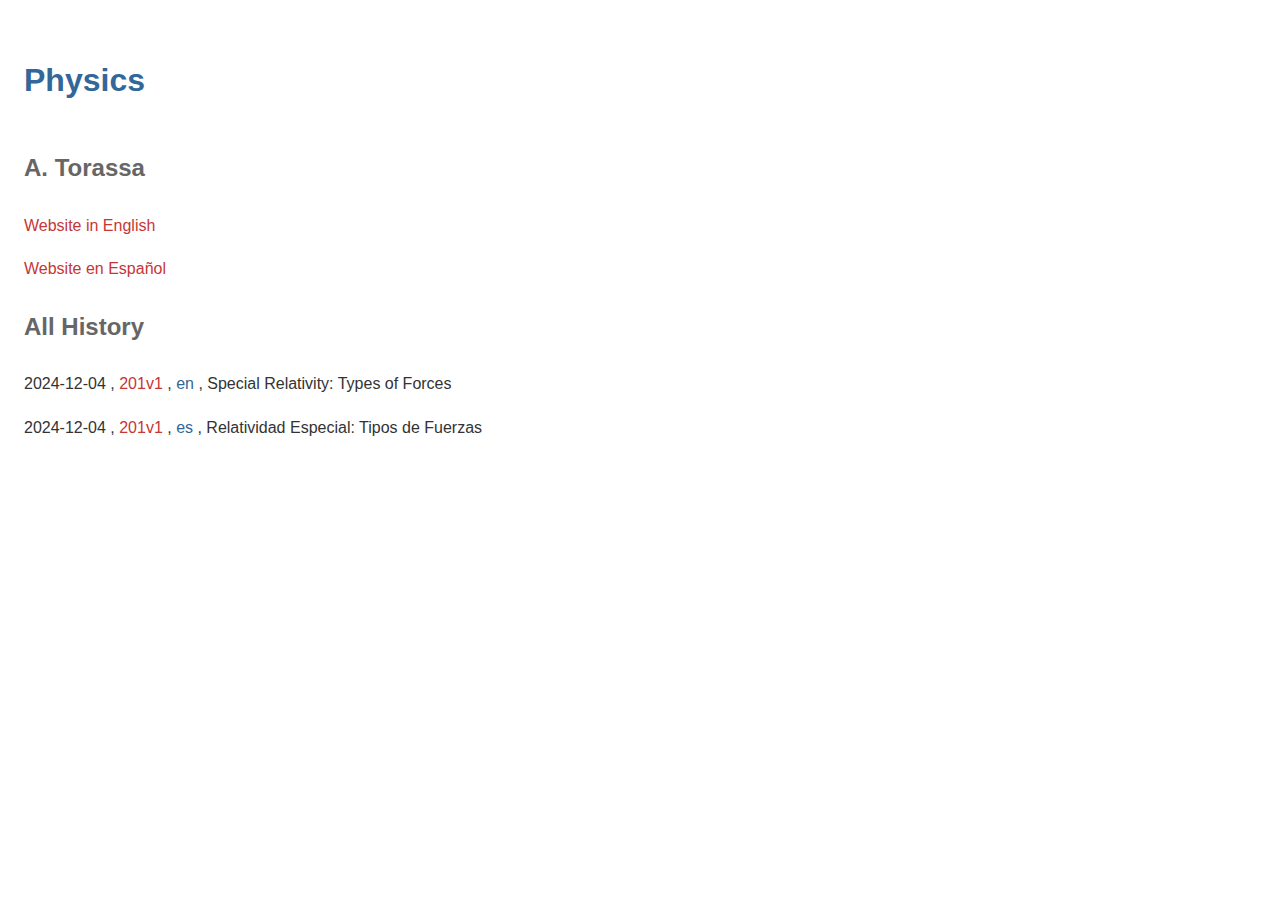
<file: index.html>
<!doctype html>

<html lang="en">

<head>

<meta charset="utf-8">

<title>Physics</title>

<meta name="author" content="A. Torassa">

<meta name="robots" content="index, nofollow">

<meta name="viewport" content="width=device-width, initial-scale=1.0">

<meta name="description" content="A collection of articles about classical mechanics, relational mechanics, special relativity and general relativity.">

<meta name="keywords" content="physics, classical mechanics, relational mechanics, special relativity, general relativity">

<link rel="icon" type="image/png" href="torassa/abs/200/favicon.ico">

<link rel="stylesheet" href="torassa/abs/200/style.css">

</head>

<body>

<main>

<section>

<div class="main">

<h1>Physics</h1>

<h2>A. Torassa</h2>

<p><a href="torassa/en.html">Website in English</a></p>

<p><a href="torassa/es.html">Website en Espa&ntilde;ol</a></p>

<h2>All History</h2>

<p>2024-12-04 , <a href="torassa/pdf/201v1en.pdf">201v1</a> , <span class="language"> en </span> , Special Relativity: Types of Forces</p>

<p>2024-12-04 , <a href="torassa/pdf/201v1es.pdf">201v1</a> , <span class="language"> es </span> , Relatividad Especial: Tipos de Fuerzas</p>

</div>

</section>

</main>

</body>

</html>
</file>
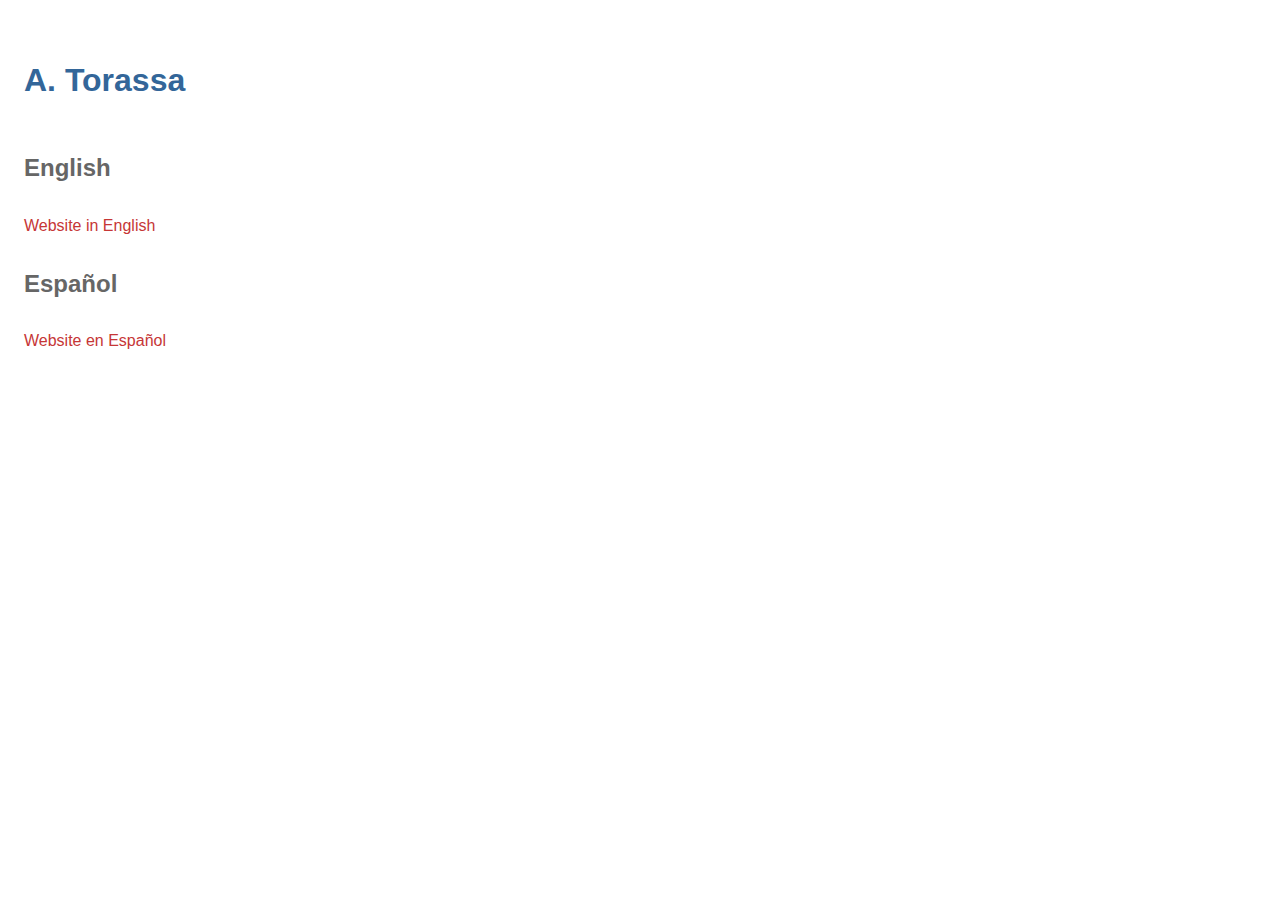
<file: torassa/index.html>
<!doctype html>

<html lang="en">

<head>

<meta charset="utf-8">

<title>A. Torassa</title>

<meta name="author" content="A. Torassa">

<meta name="robots" content="noindex, nofollow">

<meta name="viewport" content="width=device-width, initial-scale=1.0">

<meta name="description" content="A. Torassa">

<meta name="keywords" content="A. Torassa">

<link rel="icon" type="image/png" href="../torassa/abs/200/favicon.ico">

<link rel="stylesheet" href="../torassa/abs/200/style.css">

</head>

<body>

<main>

<section>

<div class="main">

<h1>A. Torassa</h1>

<h2>English</h2>

<p><a href="en.html">Website in English</a></p>

<h2>Espa&ntilde;ol</h2>

<p><a href="es.html">Website en Espa&ntilde;ol</a></p>

</div>

</section>

</main>

</body>

</html>
</file>
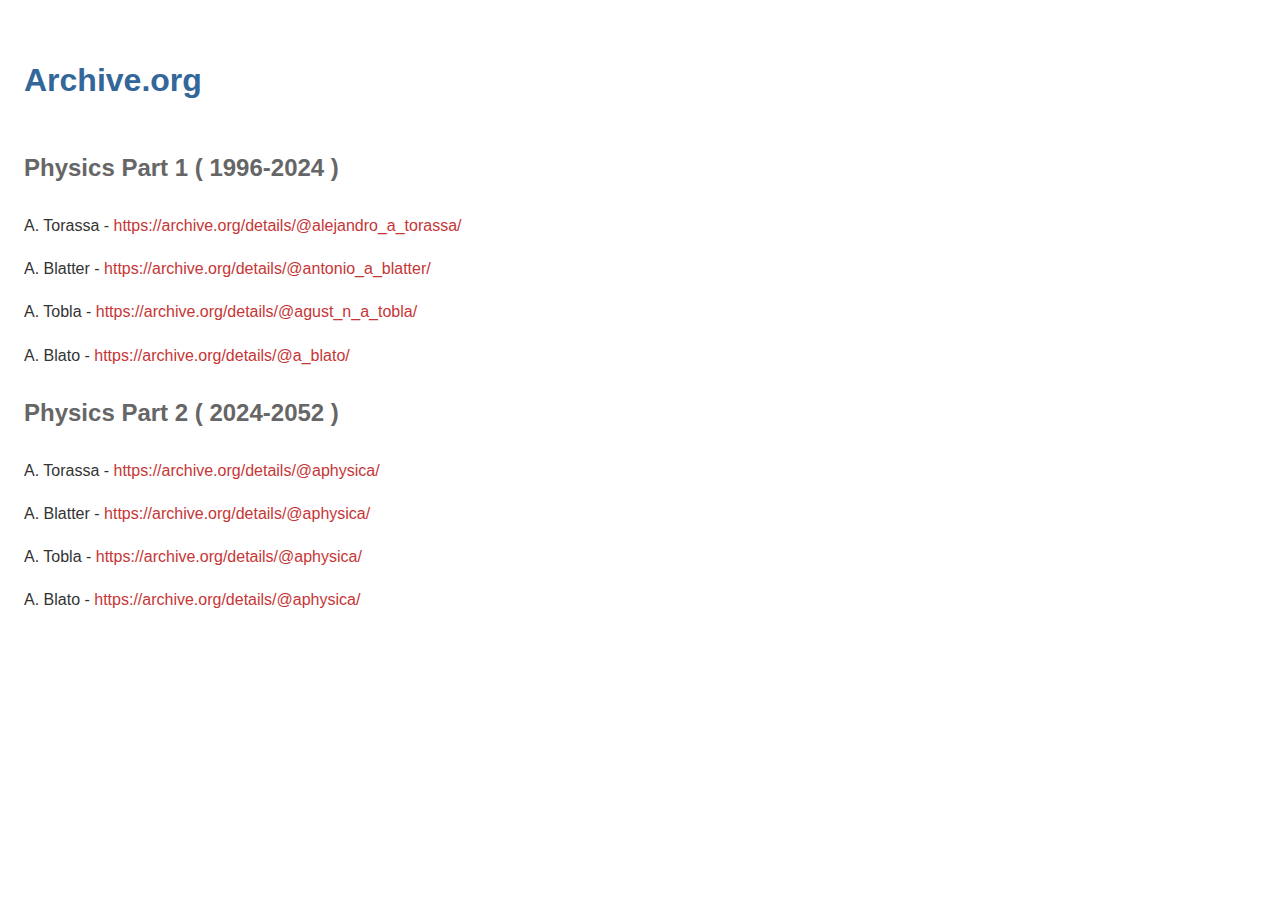
<file: torassa/abs/000/index.html>
<!doctype html>

<html lang="en">

<head>

<meta charset="utf-8">

<title>Authors : Archive</title>

<meta name="author" content="A. Torassa">

<meta name="robots" content="noindex, nofollow">

<meta name="viewport" content="width=device-width, initial-scale=1.0">

<meta name="description" content="A. Torassa">

<meta name="keywords" content="A. Torassa">

<link rel="icon" type="image/png" href="../200/favicon.ico">

<link rel="stylesheet" href="../200/style.css">

</head>

<body>

<main>

<section>

<div class="main">

<h1>Archive.org</h1>

<h2>Physics Part 1 ( 1996-2024 )</h2>

<p>A. Torassa - <a href="https://archive.org/details/@alejandro_a_torassa/">https://archive.org/details/@alejandro_a_torassa/</a></p>

<p>A. Blatter - <a href="https://archive.org/details/@antonio_a_blatter/">https://archive.org/details/@antonio_a_blatter/</a></p>

<p>A. Tobla - <a href="https://archive.org/details/@agust_n_a_tobla/">https://archive.org/details/@agust_n_a_tobla/</a></p>

<p>A. Blato - <a href="https://archive.org/details/@a_blato/">https://archive.org/details/@a_blato/</a></p>

<h2>Physics Part 2 ( 2024-2052 )</h2>

<p>A. Torassa - <a href="https://archive.org/details/@aphysica/">https://archive.org/details/@aphysica/</a></p>

<p>A. Blatter - <a href="https://archive.org/details/@aphysica/">https://archive.org/details/@aphysica/</a></p>

<p>A. Tobla - <a href="https://archive.org/details/@aphysica/">https://archive.org/details/@aphysica/</a></p>

<p>A. Blato - <a href="https://archive.org/details/@aphysica/">https://archive.org/details/@aphysica/</a></p>

</div>

</section>

</main>

</body>

</html>
</file>
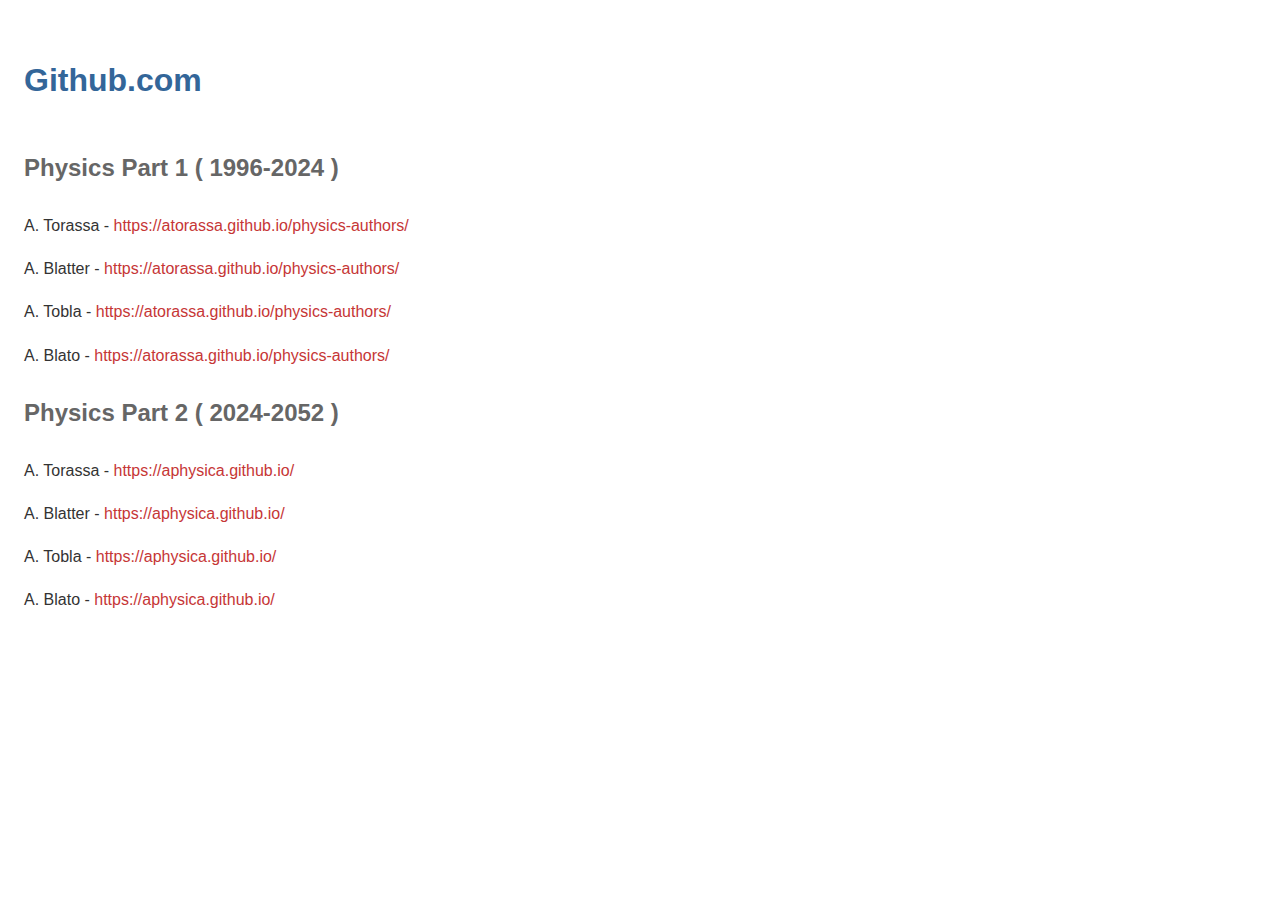
<file: torassa/abs/100/index.html>
<!doctype html>

<html lang="en">

<head>

<meta charset="utf-8">

<title>Authors : Github</title>

<meta name="author" content="A. Torassa">

<meta name="robots" content="noindex, nofollow">

<meta name="viewport" content="width=device-width, initial-scale=1.0">

<meta name="description" content="A. Torassa">

<meta name="keywords" content="A. Torassa">

<link rel="icon" type="image/png" href="../200/favicon.ico">

<link rel="stylesheet" href="../200/style.css">

</head>

<body>

<main>

<section>

<div class="main">

<h1>Github.com</h1>

<h2>Physics Part 1 ( 1996-2024 )</h2>

<p>A. Torassa - <a href="https://atorassa.github.io/physics-authors/">https://atorassa.github.io/physics-authors/</a></p>

<p>A. Blatter - <a href="https://atorassa.github.io/physics-authors/">https://atorassa.github.io/physics-authors/</a></p>

<p>A. Tobla - <a href="https://atorassa.github.io/physics-authors/">https://atorassa.github.io/physics-authors/</a></p>

<p>A. Blato - <a href="https://atorassa.github.io/physics-authors/">https://atorassa.github.io/physics-authors/</a></p>

<h2>Physics Part 2 ( 2024-2052 )</h2>

<p>A. Torassa - <a href="https://aphysica.github.io/">https://aphysica.github.io/</a></p>

<p>A. Blatter - <a href="https://aphysica.github.io/">https://aphysica.github.io/</a></p>

<p>A. Tobla - <a href="https://aphysica.github.io/">https://aphysica.github.io/</a></p>

<p>A. Blato - <a href="https://aphysica.github.io/">https://aphysica.github.io/</a></p>

</div>

</section>

</main>

</body>

</html>
</file>
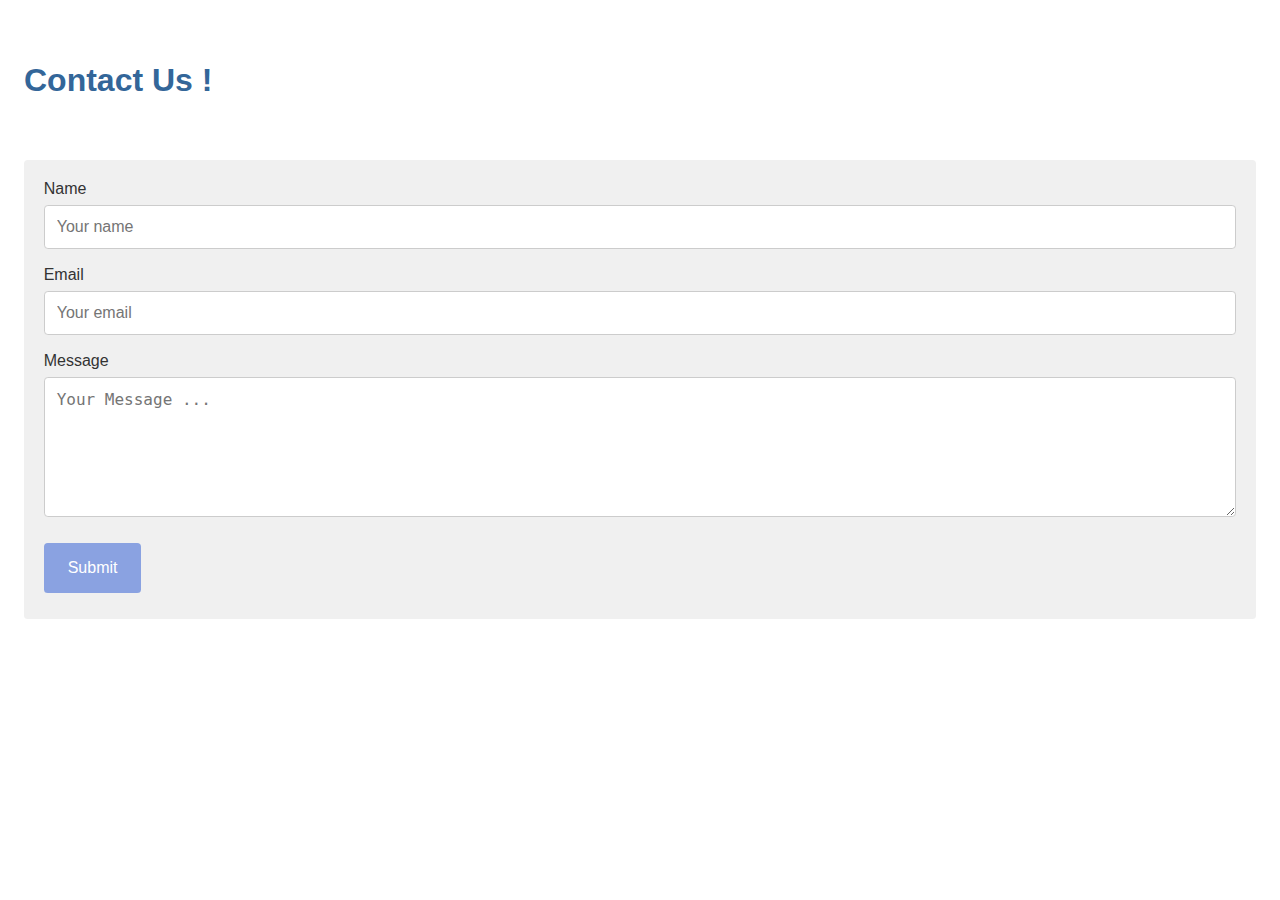
<file: torassa/abs/200/index.html>
<!doctype html>

<html lang="en">

<head>

<meta charset="utf-8">

<title>Authors : Contact</title>

<meta name="author" content="A. Torassa">

<meta name="robots" content="noindex, nofollow">

<meta name="viewport" content="width=device-width, initial-scale=1.0">

<meta name="description" content="A. Torassa">

<meta name="keywords" content="A. Torassa">

<link rel="icon" type="image/png" href="favicon.ico">

<style>

* {
border: 0;
margin: 0;
padding: 0;
outline: 0;
}

body {
color: #333;
text-align: left;
background-color: #fff;
font-family: Arial, Helvetica, sans-serif;
}

div.main {
padding: 0 1.5em;
margin-bottom: 3.6em;
}

h1 {
color: #336699;
line-height: 1.4;
background-color: #fff;
margin: 1.8em 0 1.8em 0;
}

div.container {
background-color: #f0f0f0;
border-radius: 0.24em;
padding: 1.23em;
outline: none;
}

input[type=text], [type=email], select, textarea {
font-size: 1rem;
width: 100%;
padding: 0.75em;
border: 1px solid #ccc;
border-radius: 0.24em;
box-sizing: border-box;
margin-top: 0.45em;
margin-bottom: 1.05em;
resize: vertical;
outline: none;
}

input[type=submit] {
font-size: 1rem;
background-color: #8aa2e1;
color: #fff;
margin: 0.36em 0em;
padding: 1em 1.50em;
border: none;
border-radius: 0.24em;
cursor: pointer;
outline: none;
}

input[type=submit]:hover {
background-color: #e77578;
text-decoration: none;
outline: none;
}

input[type=submit]:focus {
outline: none;
}

@media screen and (max-width: 480px) {

div.main {
padding: 0 0.75em;
}

}

@media screen and (max-width: 300px) {

div.main {
padding: 0 0.57em;
}

}

</style>

</head>

<body>

<main>

<section>

<div class="main">

<h1>Contact Us !</h1>

<div class="container">

<form action="https://formspree.io/f/myzybknb" method="POST">

<label for="form-name">Name</label>

<input id="form-name" type="text" name="name" placeholder="Your name" autocomplete="name" required><br>

<label for="form-email">Email</label>

<input id="form-email" type="email" name="email" placeholder="Your email" required><br>

<label for="form-message">Message</label>

<textarea id="form-message" name="message" placeholder="Your Message ..." rows="6" required></textarea><br>

<input id="form-submit" type="submit" value="Submit">

</form>

</div>

</div>

</section>

</main>

</body>

</html>
</file>
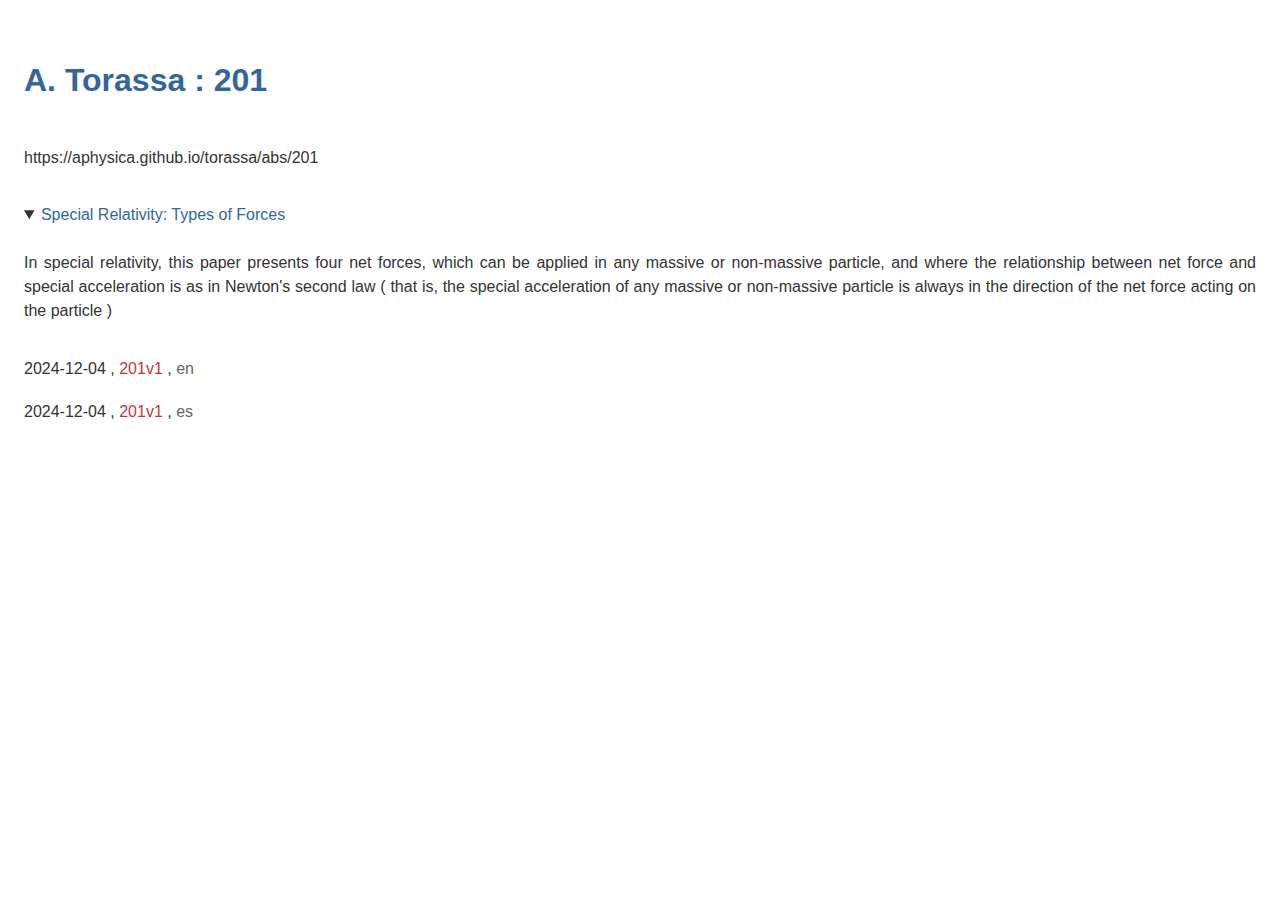
<file: torassa/abs/201/index.html>
<!doctype html>

<html lang="en">

<head>

<meta charset="utf-8">

<title>A. Torassa : 201</title>

<meta name="author" content="A. Torassa">

<meta name="robots" content="noindex, nofollow">

<meta name="viewport" content="width=device-width, initial-scale=1.0">

<meta name="description" content="A. Torassa">

<meta name="keywords" content="A. Torassa">

<link rel="icon" type="image/png" href="../200/favicon.ico">

<link rel="stylesheet" href="../200/style.css">

</head>

<body>

<main>

<section>

<div class="main">

<h1>A. Torassa : 201</h1>

<p class="url">https://aphysica.github.io/torassa/abs/201</p>

<div id="en">

<details open><summary><span class="title">Special Relativity: Types of Forces</span></summary><br><span class="abstract">In special relativity, this paper presents four net forces, which can be applied in any massive or non-massive particle, and where the relationship between net force and special acceleration is as in Newton's second law ( that is, the special acceleration of any massive or non-massive particle is always in the direction of the net force acting on the particle )</span></details>

</div>

<div id="es"><br id="br">

<details open><summary><span class="title">Relatividad Especial: Tipos de Fuerzas</span></summary><br><span class="abstract">En relatividad especial, este trabajo presenta cuatro fuerzas netas, que pueden ser aplicadas en cualquier part&iacute;cula masiva o no masiva y donde la relaci&oacute;n entre fuerza neta y aceleraci&oacute;n especial es como en la segunda ley de Newton ( es decir, la fuerza neta que act&uacute;a sobre una part&iacute;cula masiva o no masiva siempre tiene igual direcci&oacute;n y sentido que la aceleraci&oacute;n especial de la part&iacute;cula )</span></details>

</div>

<div id="vs">

<p>2024-12-04 , <a href="../../pdf/201v1en.pdf">201v1</a> , <span class="lingua"> en </span></p>

<p>2024-12-04 , <a href="../../pdf/201v1es.pdf">201v1</a> , <span class="lingua"> es </span></p>

</div>

</div>

</section>

</main>

<script src="../200/jscript.js"></script>

</body>

</html>
</file>
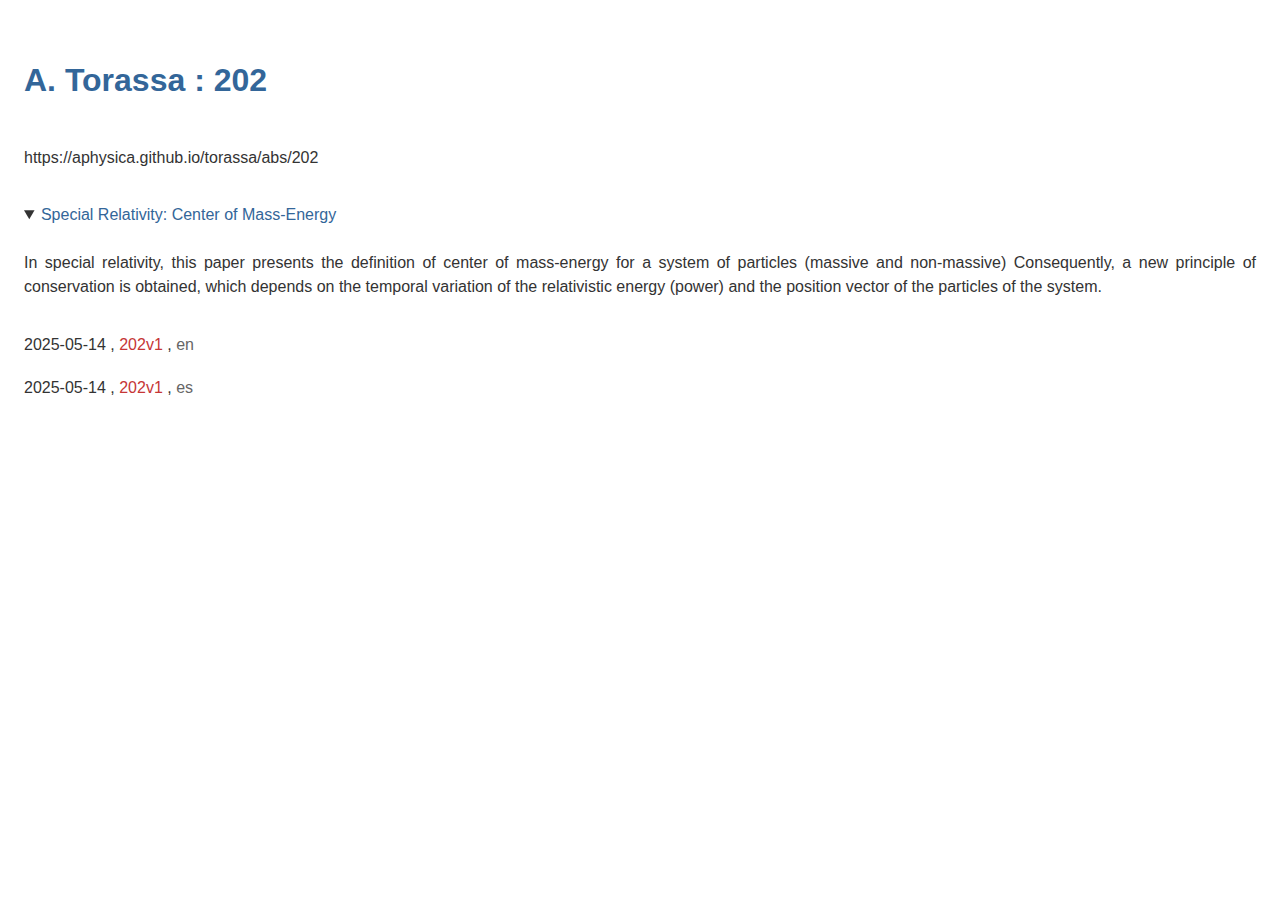
<file: torassa/abs/202/index.html>
<!DOCTYPE html>

<html lang="en">

<head>

<meta charset="utf-8">

<title>A. Torassa : 201</title>

<meta name="author" content="A. Torassa">

<meta name="robots" content="noindex, nofollow">

<meta name="viewport" content="width=device-width, initial-scale=1.0">

<meta name="description" content="A. Torassa">

<meta name="keywords" content="A. Torassa">

<link rel="icon" href="../200/favicon.svg">

<link rel="stylesheet" href="../200/style.css">

</head>

<body>

<main>

<section>

<div class="main">

<h1>A. Torassa : 202</h1>

<p class="url">https://aphysica.github.io/torassa/abs/202</p>

<div id="en">

<details open><summary><span class="title">Special Relativity: Center of Mass-Energy</span></summary><br><span class="abstract">In special relativity, this paper presents the definition of center of mass-energy for a system of particles (massive and non-massive) Consequently, a new principle of conservation is obtained, which depends on the temporal variation of the relativistic energy (power) and the position vector of the particles of the system.</span></details>

</div>

<div id="es"><br id="br">

<details open><summary><span class="title">Relatividad Especial: Centro de Masa-Energ&iacute;a</span></summary><br><span class="abstract">En relatividad especial, este trabajo presenta una definici&oacute;n de centro de masa-energ&iacute;a para un sistema de part&iacute;culas (masivas y/o no masivas) Consecuentemente, un nuevo principio de conservaci&oacute;n es obtenido, el cual depende de la variaci&oacute;n temporal de la energ&iacute;a relativista (potencia) y el vector de posici&oacute;n de las part&iacute;culas del sistema.</span></details>

</div>

<div id="vs">

<p>2025-05-14 , <a href="../../pdf/202v1en.pdf">202v1</a> , <span class="lingua"> en </span></p>

<p>2025-05-14 , <a href="../../pdf/202v1es.pdf">202v1</a> , <span class="lingua"> es </span></p>

</div>

</div>

</section>

</main>

<script src="../200/jscript.js"></script>

</body>

</html>
</file>
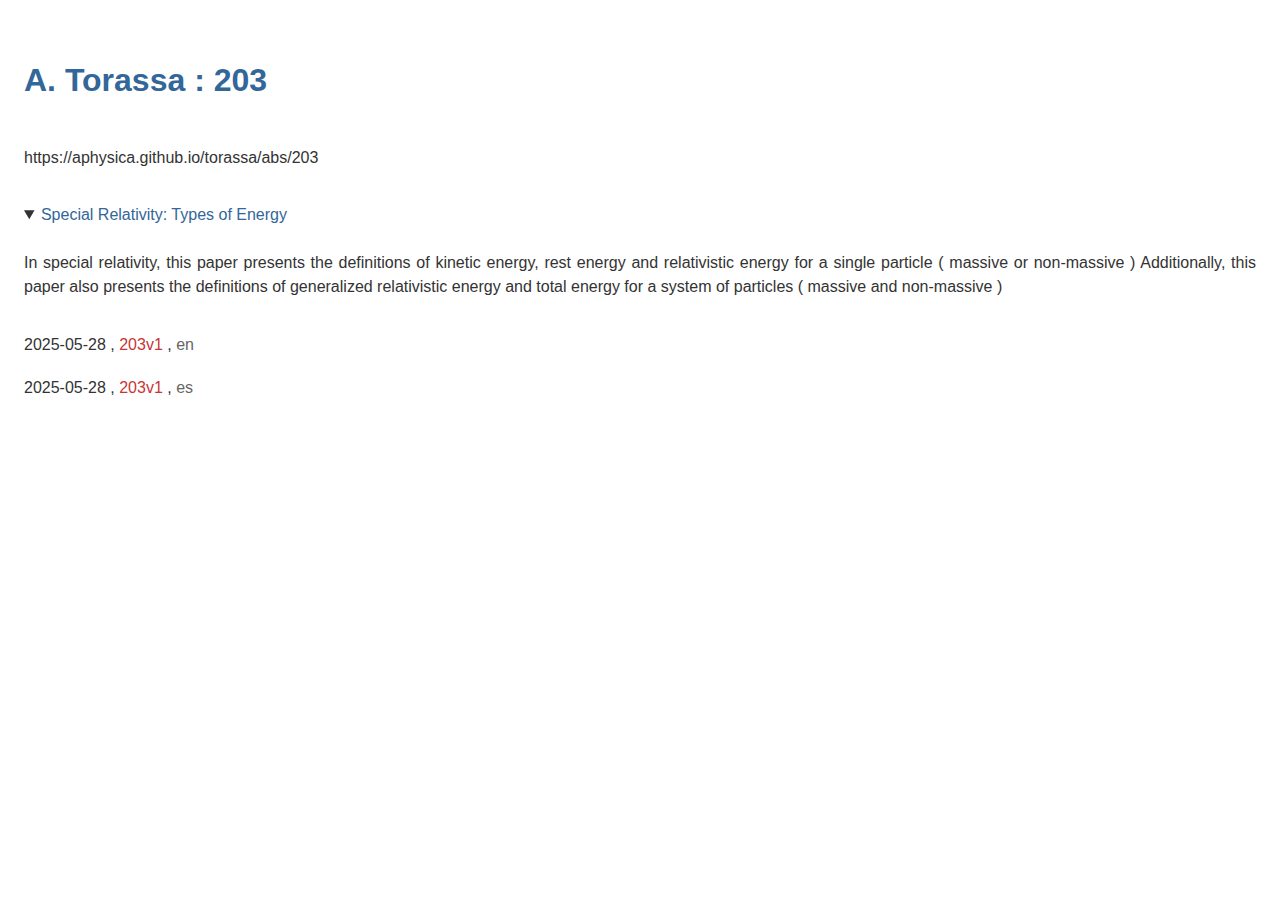
<file: torassa/abs/203/index.html>
<!DOCTYPE html>

<html lang="en">

<head>

<meta charset="utf-8">

<title>A. Torassa : 203</title>

<meta name="author" content="A. Torassa">

<meta name="robots" content="noindex, nofollow">

<meta name="viewport" content="width=device-width, initial-scale=1.0">

<meta name="description" content="A. Torassa">

<meta name="keywords" content="A. Torassa">

<link rel="icon" href="../200/favicon.svg">

<link rel="stylesheet" href="../200/style.css">

</head>

<body>

<main>

<section>

<div class="main">

<h1>A. Torassa : 203</h1>

<p class="url">https://aphysica.github.io/torassa/abs/203</p>

<div id="en">

<details open><summary><span class="title">Special Relativity: Types of Energy</span></summary><br><span class="abstract">In special relativity, this paper presents the definitions of kinetic energy, rest energy and relativistic energy for a single particle ( massive or non-massive ) Additionally, this paper also presents the definitions of generalized relativistic energy and total energy for a system of particles ( massive and non-massive )</span></details>

</div>

<div id="es"><br id="br">

<details open><summary><span class="title">Relatividad Especial: Tipos de Energ&iacute;a</span></summary><br><span class="abstract">En relatividad especial, este trabajo presenta las definiciones de energ&iacute;a cin&eacute;tica, energ&iacute;a en reposo y energ&iacute;a relativista para una simple part&iacute;cula ( masiva o no masiva ) Posteriormente, este trabajo tambi&eacute;n presenta las definiciones de energ&iacute;a relativista generalizada y energ&iacute;a total para un sistema de part&iacute;culas ( masivas y no masivas )</span></details>

</div>

<div id="vs">

<p>2025-05-28 , <a href="../../pdf/203v1en.pdf">203v1</a> , <span class="lingua"> en </span></p>

<p>2025-05-28 , <a href="../../pdf/203v1es.pdf">203v1</a> , <span class="lingua"> es </span></p>

</div>

</div>

</section>

</main>

<script src="../200/jscript.js"></script>

</body>

</html>
</file>
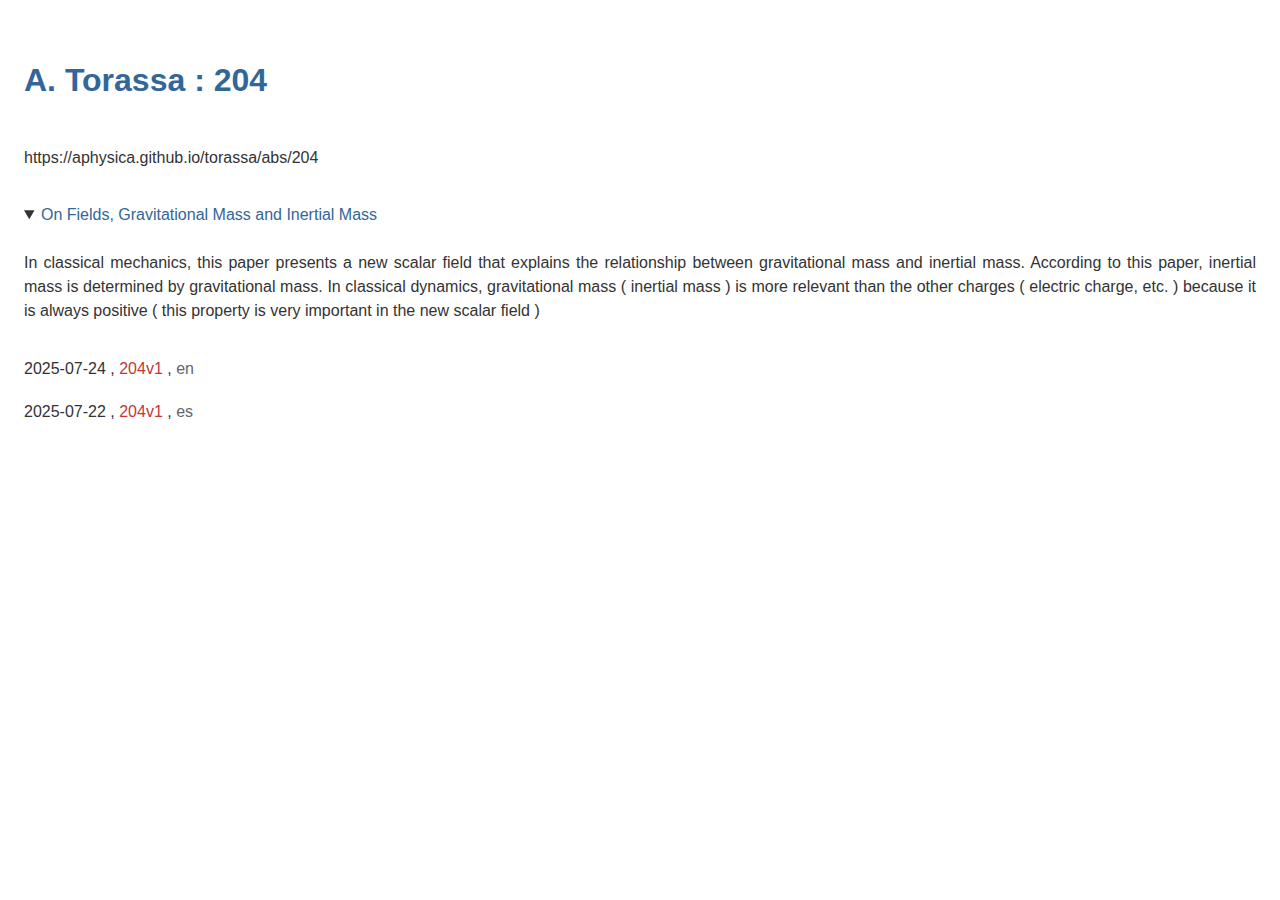
<file: torassa/abs/204/index.html>
<!DOCTYPE html>

<html lang="en">

<head>

<meta charset="utf-8">

<title>A. Torassa : 204</title>

<meta name="author" content="A. Torassa">

<meta name="robots" content="noindex, nofollow">

<meta name="viewport" content="width=device-width, initial-scale=1.0">

<meta name="description" content="A. Torassa">

<meta name="keywords" content="A. Torassa">

<link rel="icon" href="../200/favicon.svg">

<link rel="stylesheet" href="../200/style.css">

</head>

<body>

<main>

<section>

<div class="main">

<h1>A. Torassa : 204</h1>

<p class="url">https://aphysica.github.io/torassa/abs/204</p>

<div id="en">

<details open><summary><span class="title">On Fields, Gravitational Mass and Inertial Mass</span></summary><br><span class="abstract">In classical mechanics, this paper presents a new scalar field that explains the relationship between gravitational mass and inertial mass. According to this paper, inertial mass is determined by gravitational mass. In classical dynamics, gravitational mass ( inertial mass ) is more relevant than the other charges ( electric charge, etc. ) because it is always positive ( this property is very important in the new scalar field )</span></details>

</div>

<div id="es"><br id="br">

<details open><summary><span class="title">Sobre Campos, Masa Gravitatoria y Masa Inercial</span></summary><br><span class="abstract">En mec&aacute;nica cl&aacute;sica, este trabajo presenta un nuevo campo escalar que podr&iacute;a explicar la relaci&oacute;n entre masa gravitatoria y masa inercial. Seg&uacute;n este trabajo, la masa inercial est&aacute; dada principalmente por la masa gravitatoria y la masa gravitatoria adquiere en la din&aacute;mica m&aacute;s relevancia sobre las otras cargas ( carga el&eacute;ctrica, etc. ) debido a que la masa gravitatoria es siempre positiva ( esta propiedad la hace especial )</span></details>

</div>

<div id="vs">

<p>2025-07-24 , <a href="../../pdf/204v1en.pdf">204v1</a> , <span class="lingua"> en </span></p>

<p>2025-07-22 , <a href="../../pdf/204v1es.pdf">204v1</a> , <span class="lingua"> es </span></p>

</div>

</div>

</section>

</main>

<script src="../200/jscript.js"></script>

</body>

</html>
</file>
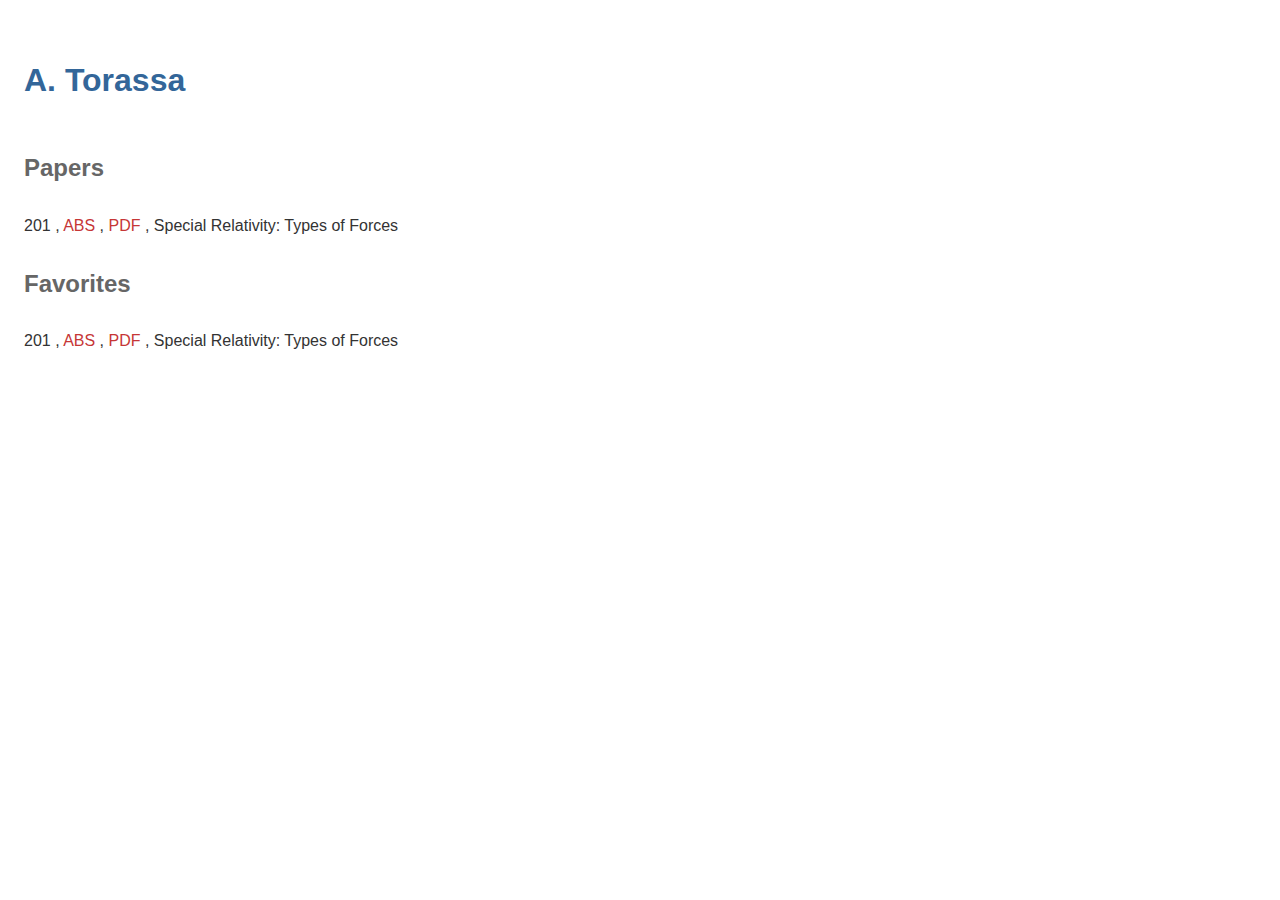
<file: torassa/en.html>
<!doctype html>

<html lang="en">

<head>

<meta charset="utf-8">

<title>A. Torassa : Papers</title>

<meta name="author" content="A. Torassa">

<meta name="robots" content="noindex, nofollow">

<meta name="viewport" content="width=device-width, initial-scale=1.0">

<meta name="description" content="A. Torassa">

<meta name="keywords" content="A. Torassa">

<link rel="icon" type="image/png" href="../torassa/abs/200/favicon.ico">

<link rel="stylesheet" href="../torassa/abs/200/style.css">

</head>

<body>

<main>

<section>

<div class="main">

<h1>A. Torassa</h1>

<h2 id="new">Papers</h2>

<p>201 , <a href="abs/201">ABS</a> , <a class="si-pdf" href="pdf/201v1en.pdf">PDF</a> , Special Relativity: Types of Forces</p>

<h2 id="fav">Favorites</h2>

<p>201 , <a href="abs/201">ABS</a> , <a class="si-pdf" href="pdf/201v1en.pdf">PDF</a> , Special Relativity: Types of Forces</p>

</div>

</section>

</main>

</body>

</html>
</file>
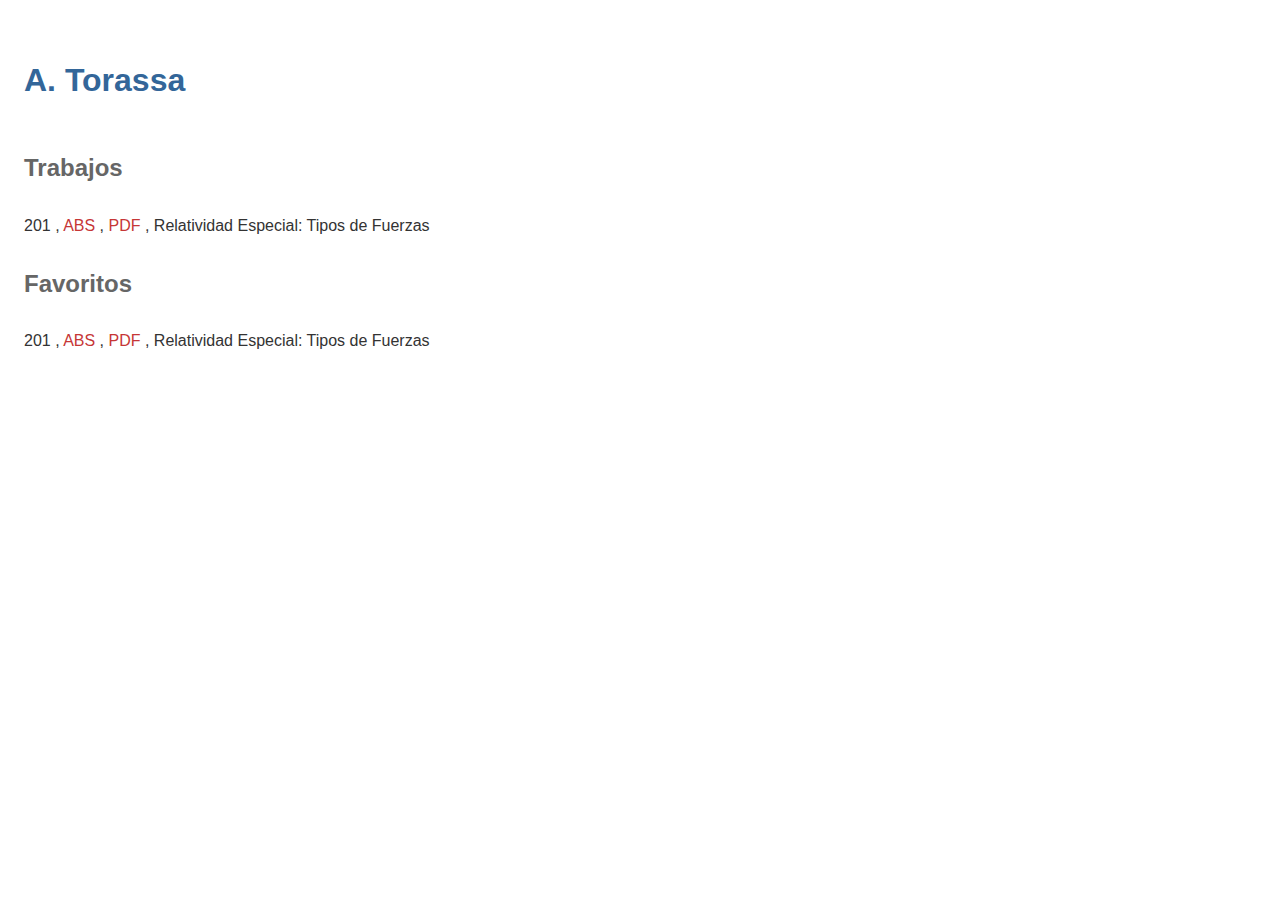
<file: torassa/es.html>
<!doctype html>

<html lang="es">

<head>

<meta charset="utf-8">

<title>A. Torassa : Trabajos</title>

<meta name="author" content="A. Torassa">

<meta name="robots" content="noindex, nofollow">

<meta name="viewport" content="width=device-width, initial-scale=1.0">

<meta name="description" content="A. Torassa">

<meta name="keywords" content="A. Torassa">

<link rel="icon" type="image/png" href="../torassa/abs/200/favicon.ico">

<link rel="stylesheet" href="../torassa/abs/200/style.css">

</head>

<body>

<main>

<section>

<div class="main">

<h1>A. Torassa</h1>

<h2 id="new">Trabajos</h2>

<p>201 , <a href="abs/201">ABS</a> , <a class="si-pdf" href="pdf/201v1es.pdf">PDF</a> , Relatividad Especial: Tipos de Fuerzas</p>

<h2 id="fav">Favoritos</h2>

<p>201 , <a href="abs/201">ABS</a> , <a class="si-pdf" href="pdf/201v1es.pdf">PDF</a> , Relatividad Especial: Tipos de Fuerzas</p>

</div>

</section>

</main>

</body>

</html>
</file>
<file: torassa/abs/200/style.css>
* {
border: 0;
margin: 0;
padding: 0;
outline: 0;
}

body {
color: #333;
text-align: left;
background-color: #fff;
font-family: Arial, Helvetica, sans-serif;
}

div.main {
padding: 0 1.5em;
margin-bottom: 3em;
}

p {
padding: 0.6em 0;
line-height: 1.5;
}

h1 {
color: #336699;
line-height: 1.4;
background-color: #fff;
margin: 1.8em 0 1.5em 0;
}

h2 {
color: #666;
line-height: 1.5;
margin: 0.75em 0;
background-color: #fff;
}

details {
border: none;
cursor: pointer;
line-height: 1.5;
}

.url {
margin-top: -0.9em;
margin-bottom: 1.5em;
}

.abstract {
display: block;
line-height: 1.5;
text-align: justify;
}

#en, #es {
display: block;
}

#br {
margin-top: 0.6em;
}

#vs {
margin-top: 1.5em;
}

.title, .language {
color: #336699;
}

.lingua {
color: #666;
}

a:link {
color: #c63636;
text-decoration: none;
background-color: #fff;
}

a:hover {
color: #336666;
text-decoration: none;
background-color: #fff;
}

a:active {
color: #336666;
text-decoration: none;
background-color: #fff;
}

a:visited {
color: #c63636;
text-decoration: none;
background-color: #fff;
}

a:visited:hover {
color: #336666;
text-decoration: none;
background-color: #fff;
}

a:link.no-pdf {
color: #999;
text-decoration: none;
background-color: #fff;
}

a.no-pdf {
pointer-events: none;
cursor: default;
}

@media screen and (max-width: 480px) {

div.main {
padding: 0 0.75em;
}

}

@media screen and (max-width: 300px) {

div.main {
padding: 0 0.57em;
}

}
</file>
